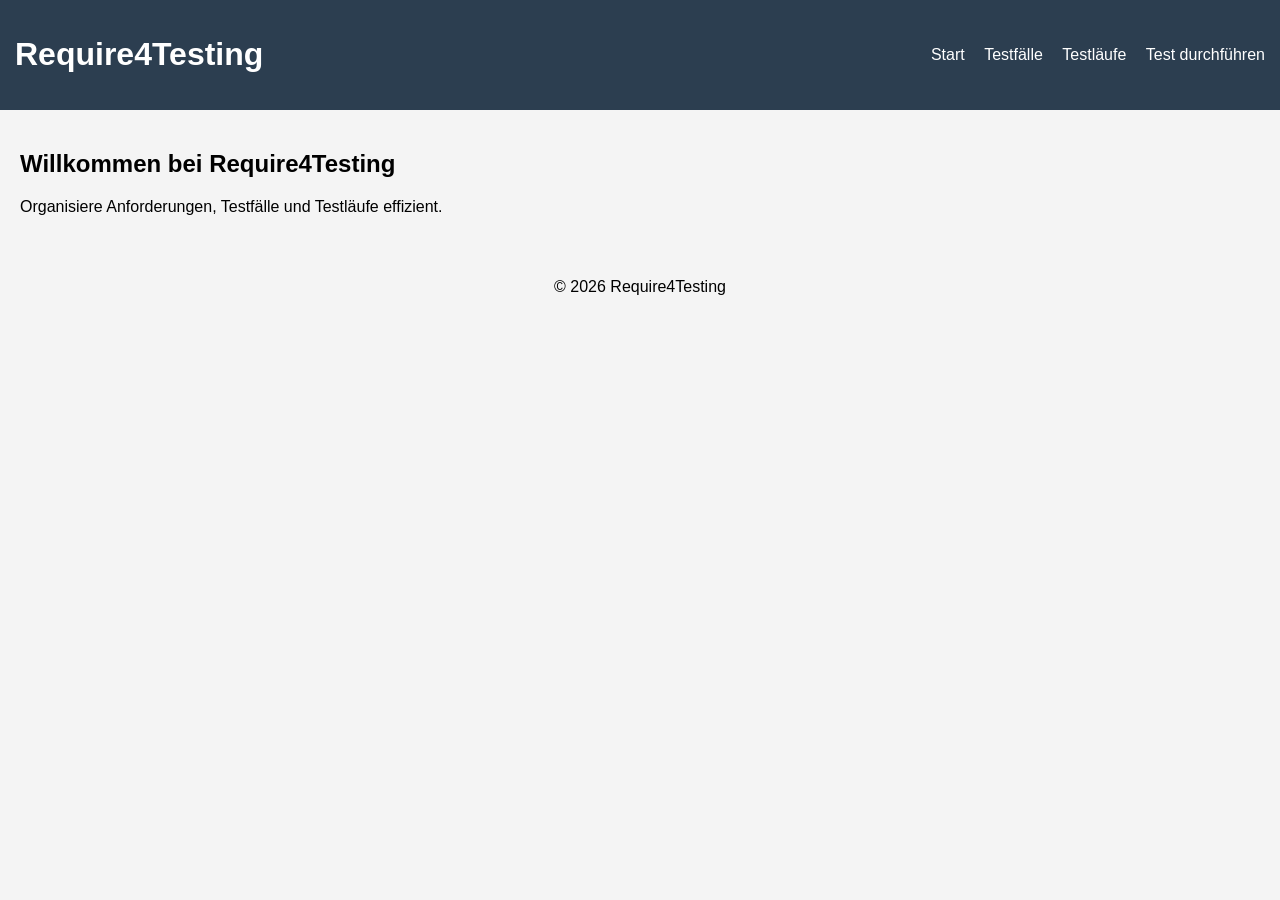
<file: index.html>
<!DOCTYPE html>
<html lang="de">
<head>
  <meta charset="UTF-8">
  <title>Require4Testing</title>
  <link rel="stylesheet" href="css/styles.css">
</head>
<body>

<header>
  <div class="header-inner">
    <h1>Require4Testing</h1>
    <nav>
      <a href="index.html">Start</a>
      <a href="testcase.html">Testfälle</a>
      <a href="testrun.html">Testläufe</a>
      <a href="testexecution.html">Test durchführen</a>
    </nav>
  </div>
</header>

<main>
  <section class="intro">

    <h2>Willkommen bei Require4Testing</h2>
    <p>Organisiere Anforderungen, Testfälle und Testläufe effizient.</p>

  </section>
</main>

<footer>
  <p>© 2026 Require4Testing</p>
</footer>

</body>
</html>
</file>
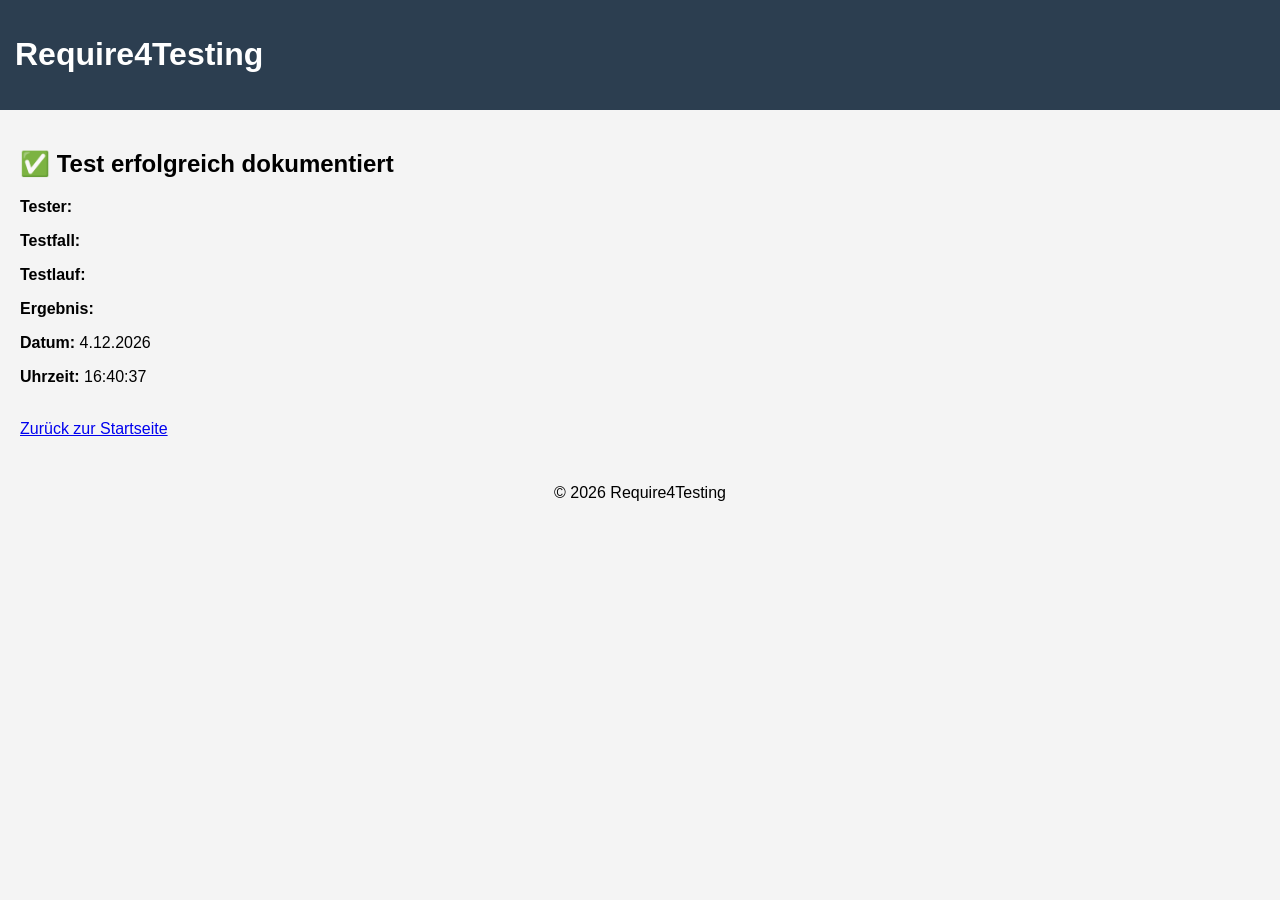
<file: confirmation.html>
<!DOCTYPE html>
<html lang="de">
<head>
  <meta charset="UTF-8">
  <title>Testdurchführung bestätigt</title>
  <link rel="stylesheet" href="css/styles.css">
</head>
<body>

<header>
  <h1>Require4Testing</h1>
</header>

<main>

  <h2>✅ Test erfolgreich dokumentiert</h2>

  <p><strong>Tester:</strong> <span id="tester"></span></p>
  <p><strong>Testfall:</strong> <span id="testcase"></span></p>
  <p><strong>Testlauf:</strong> <span id="testrun"></span></p>
  <p><strong>Ergebnis:</strong> <span id="result"></span></p>

  <p><strong>Datum:</strong> <span id="date"></span></p>
  <p><strong>Uhrzeit:</strong> <span id="time"></span></p>

  <br>

  <a href="index.html">Zurück zur Startseite</a>

</main>

<footer>
  <p>© 2026 Require4Testing</p>
</footer>

<script>
  const params = new URLSearchParams(window.location.search);

  document.getElementById("tester").innerText = params.get("tester");
  document.getElementById("testcase").innerText = params.get("testcase");
  document.getElementById("testrun").innerText = params.get("testrun");
  document.getElementById("result").innerText = params.get("result");

  const now = new Date();

  document.getElementById("date").innerText =
    now.toLocaleDateString("de-DE");

  document.getElementById("time").innerText =
    now.toLocaleTimeString("de-DE");
</script>

</body>
</html>
</file>
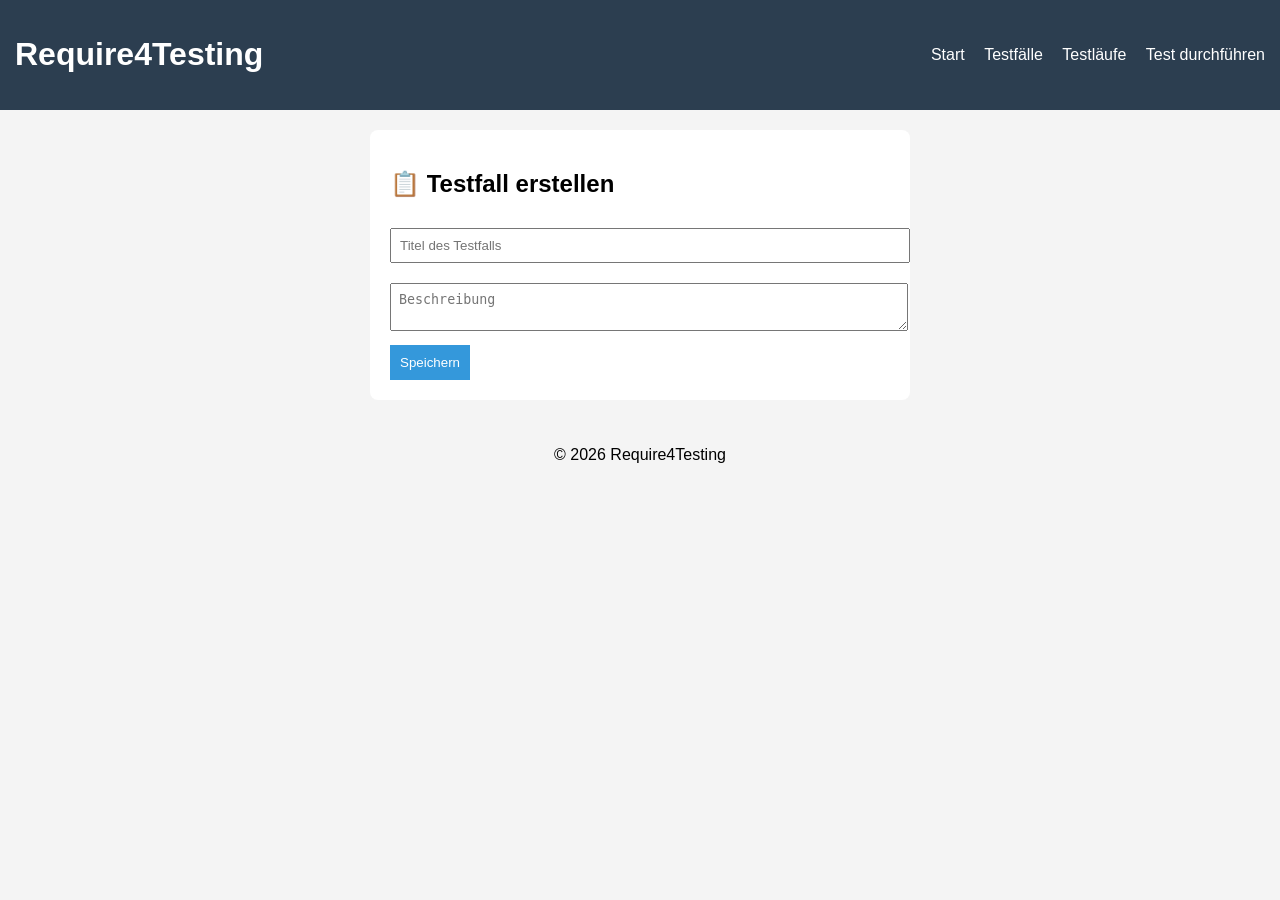
<file: testcase.html>
<!DOCTYPE html>
<html lang="de">
<head>
  <meta charset="UTF-8">
  <title>Testfälle</title>
  <link rel="stylesheet" href="css/styles.css">
</head>
<body>

<header>
  <div class="header-inner">
    <h1>Require4Testing</h1>
    <nav>
      <a href="index.html">Start</a>
      <a href="testcase.html">Testfälle</a>
      <a href="testrun.html">Testläufe</a>
      <a href="testexecution.html">Test durchführen</a>
    </nav>
  </div>
</header>

<main>
  <section class="form-section">

    <h2>📋 Testfall erstellen</h2>

    <input type="text" placeholder="Titel des Testfalls">
    <textarea placeholder="Beschreibung"></textarea>

    <button>Speichern</button>

  </section>
</main>

<footer>
  <p>© 2026 Require4Testing</p>
</footer>

</body>
</html>
</file>
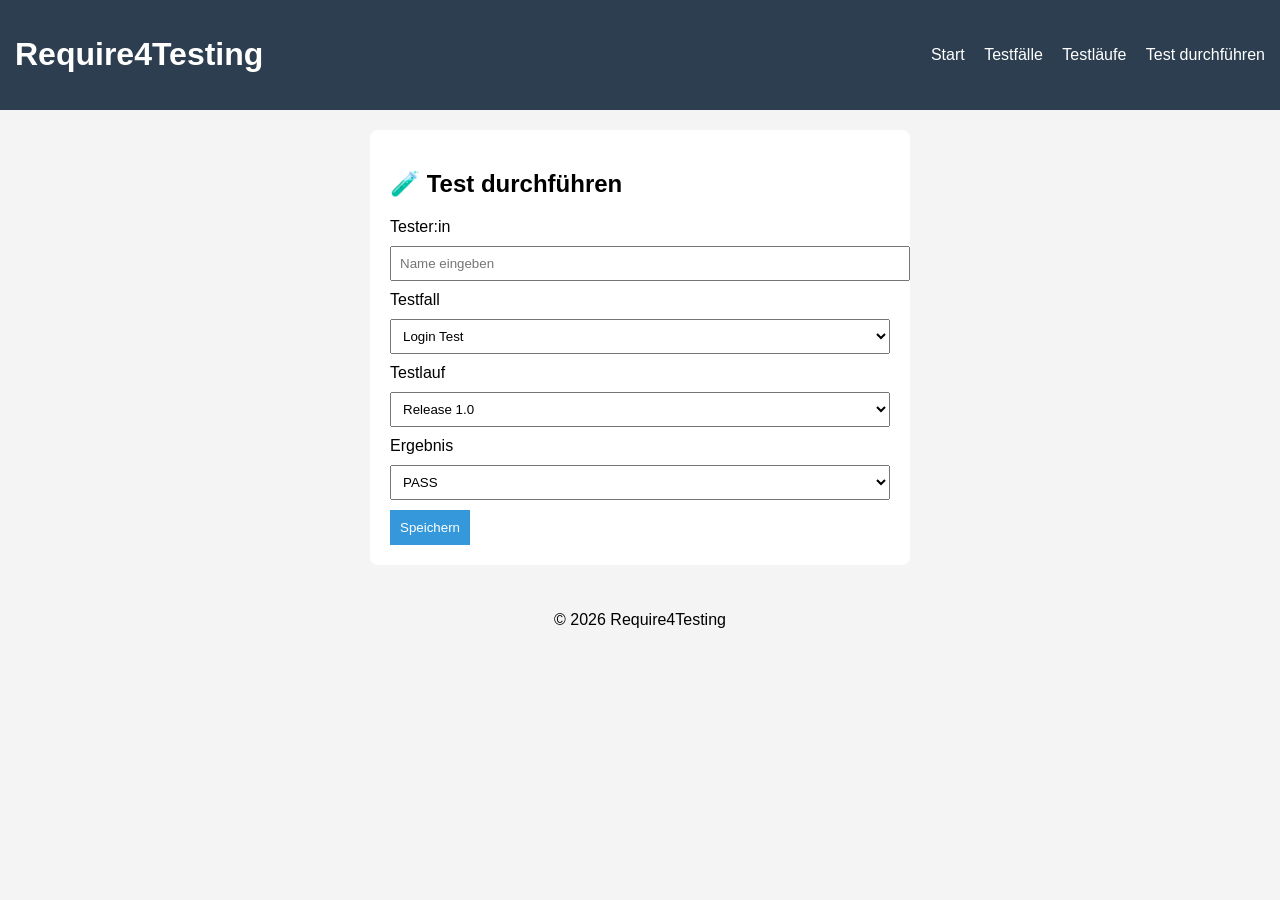
<file: testexecution.html>
<!DOCTYPE html>
<html lang="de">
<head>
  <meta charset="UTF-8">
  <title>Test durchführen</title>
  <link rel="stylesheet" href="css/styles.css">
</head>
<body>

<header>
  <div class="header-inner">
    <h1>Require4Testing</h1>
    <nav>
      <a href="index.html">Start</a>
      <a href="testcase.html">Testfälle</a>
      <a href="testrun.html">Testläufe</a>
      <a href="testexecution.html">Test durchführen</a>
    </nav>
  </div>
</header>

<main>
  <section class="form-section">

    <h2>🧪 Test durchführen</h2>

    <label>Tester:in</label>
    <input type="text" id="tester" placeholder="Name eingeben">

    <label>Testfall</label>
    <select id="testcase">
      <option>Login Test</option>
      <option>Registrierung Test</option>
    </select>

    <label>Testlauf</label>
    <select id="testrun">
      <option>Release 1.0</option>
      <option>Hotfix Tests</option>
    </select>

    <label>Ergebnis</label>
    <select id="result">
      <option value="PASS">PASS</option>
      <option value="FAIL">FAIL</option>
    </select>

    <button onclick="submitTest()">Speichern</button>

  </section>
</main>

<footer>
  <p>© 2026 Require4Testing</p>
</footer>

<script>
function submitTest() {

  const tester = document.getElementById("tester").value;
  const testcase = document.getElementById("testcase").value;
  const testrun = document.getElementById("testrun").value;
  const result = document.getElementById("result").value;

  if(!tester){
    alert("Bitte Tester eingeben!");
    return;
  }

  window.location.href =
    "confirmation.html?tester=" + tester +
    "&testcase=" + testcase +
    "&testrun=" + testrun +
    "&result=" + result;
}
</script>

</body>
</html>
</file>
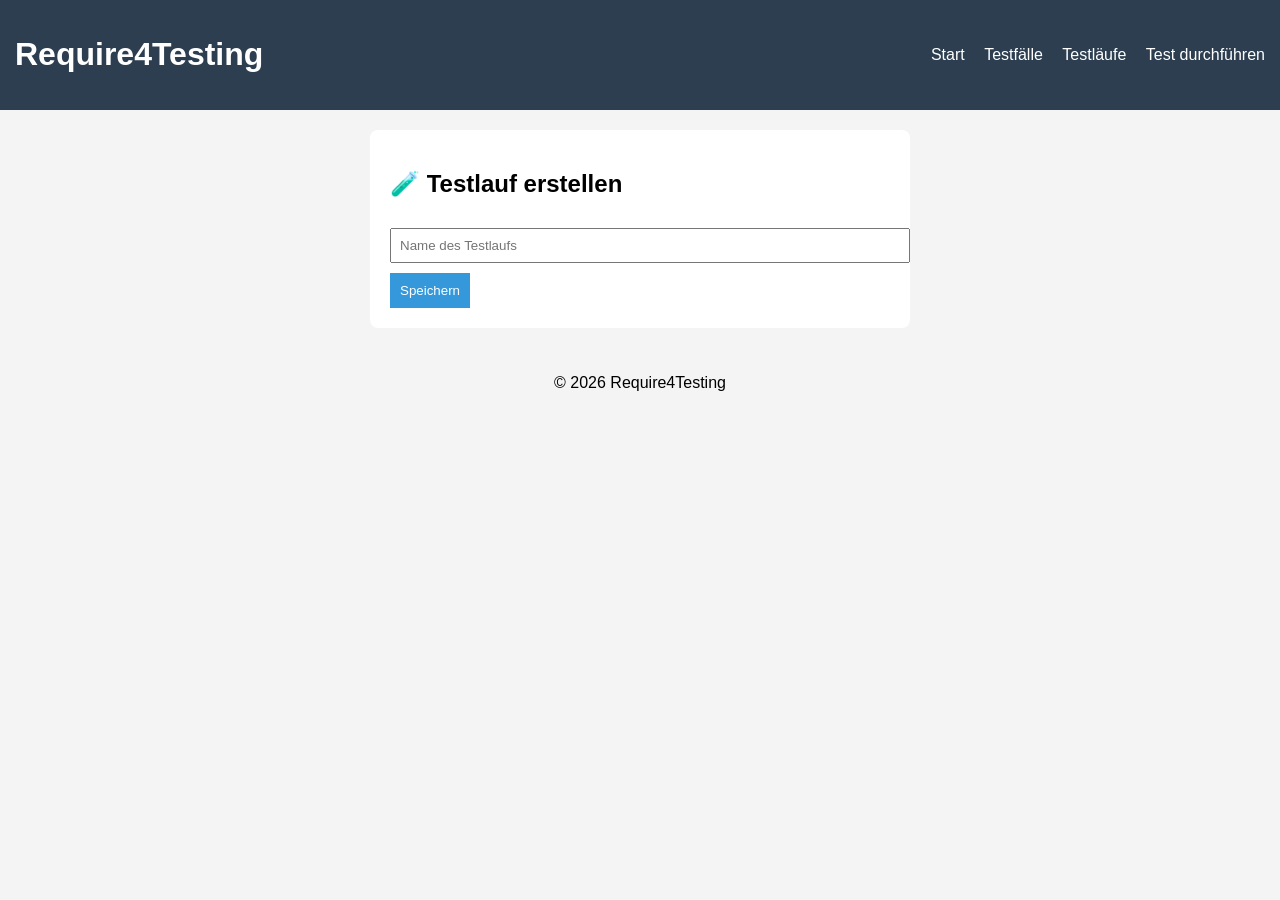
<file: testrun.html>
<!DOCTYPE html>
<html lang="de">
<head>
  <meta charset="UTF-8">
  <title>Testläufe</title>
  <link rel="stylesheet" href="css/styles.css">
</head>
<body>

<header>
  <div class="header-inner">
    <h1>Require4Testing</h1>
    <nav>
      <a href="index.html">Start</a>
      <a href="testcase.html">Testfälle</a>
      <a href="testrun.html">Testläufe</a>
      <a href="testexecution.html">Test durchführen</a>
    </nav>
  </div>
</header>

<main>
  <section class="form-section">

    <h2>🧪 Testlauf erstellen</h2>

    <input type="text" placeholder="Name des Testlaufs">

    <button>Speichern</button>

  </section>
</main>

<footer>
  <p>© 2026 Require4Testing</p>
</footer>

</body>
</html>
</file>
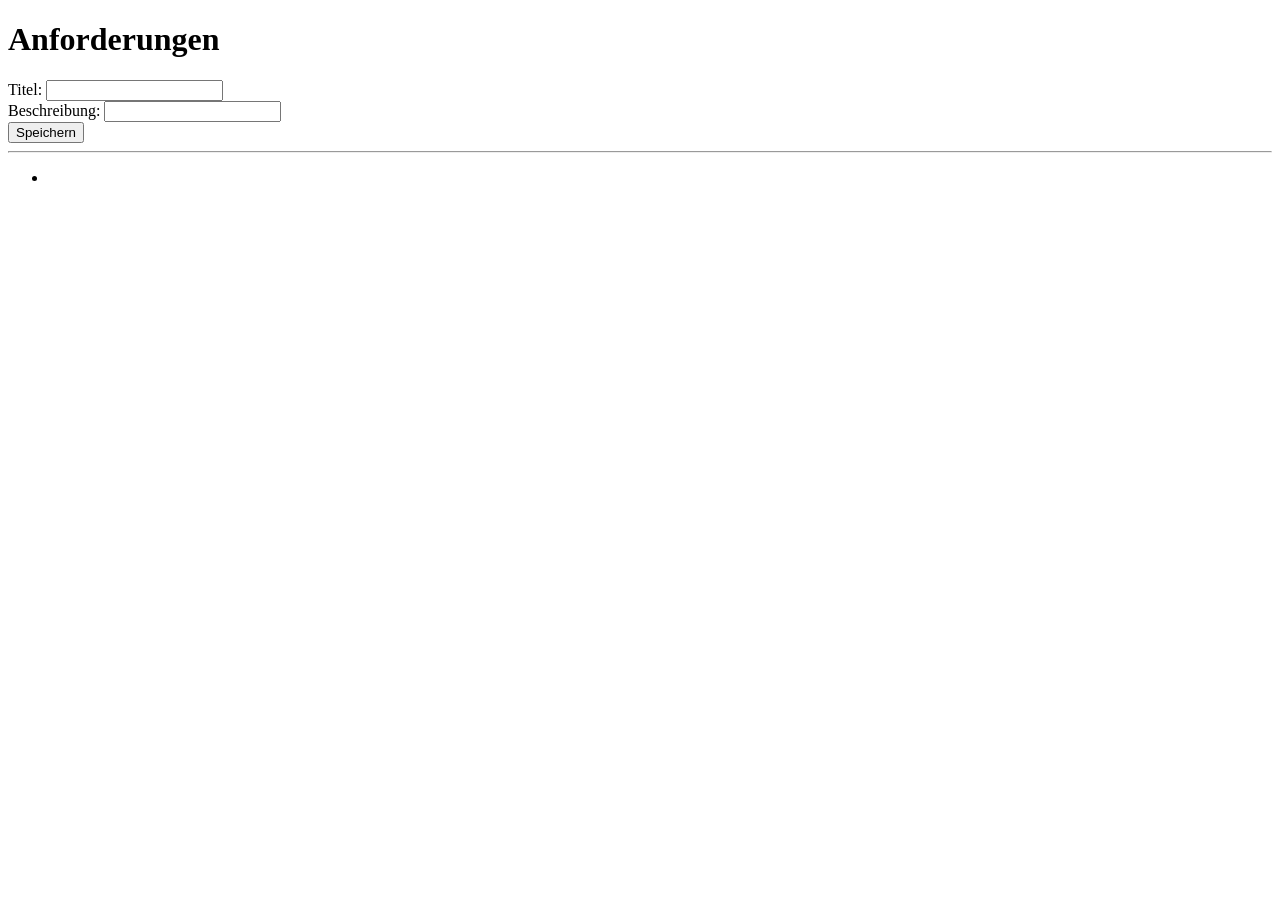
<file: src/main/resources/templates/requirements.html>
<!DOCTYPE html>
<html>
<head>
    <title>Require4Testing</title>
</head>
<body>

<h1>Anforderungen</h1>

<form action="/add" method="post">
    Titel: <input type="text" name="title"><br>
    Beschreibung: <input type="text" name="description"><br>
    <button type="submit">Speichern</button>
</form>

<hr>

<ul>
    <li th:each="r : ${requirements}">
        <span th:text="${r.title}"></span>
    </li>
</ul>

</body>
</html>
</file>
<file: css/styles.css>
body {
  font-family: Arial;
  margin: 0;
  background: #f4f4f4;
}

header {
  background: #2c3e50;
  color: white;
  padding: 15px;
}

.header-inner {
  display: flex;
  justify-content: space-between;
  align-items: center;
}

nav a {
  color: white;
  margin-left: 15px;
  text-decoration: none;
}

main {
  padding: 20px;
}

.form-section {
  background: white;
  padding: 20px;
  max-width: 500px;
  margin: auto;
  border-radius: 8px;
}

input, select, textarea {
  width: 100%;
  margin: 10px 0;
  padding: 8px;
}

button {
  background: #3498db;
  color: white;
  padding: 10px;
  border: none;
  cursor: pointer;
}

footer {
  text-align: center;
  padding: 10px;
}
</file>
